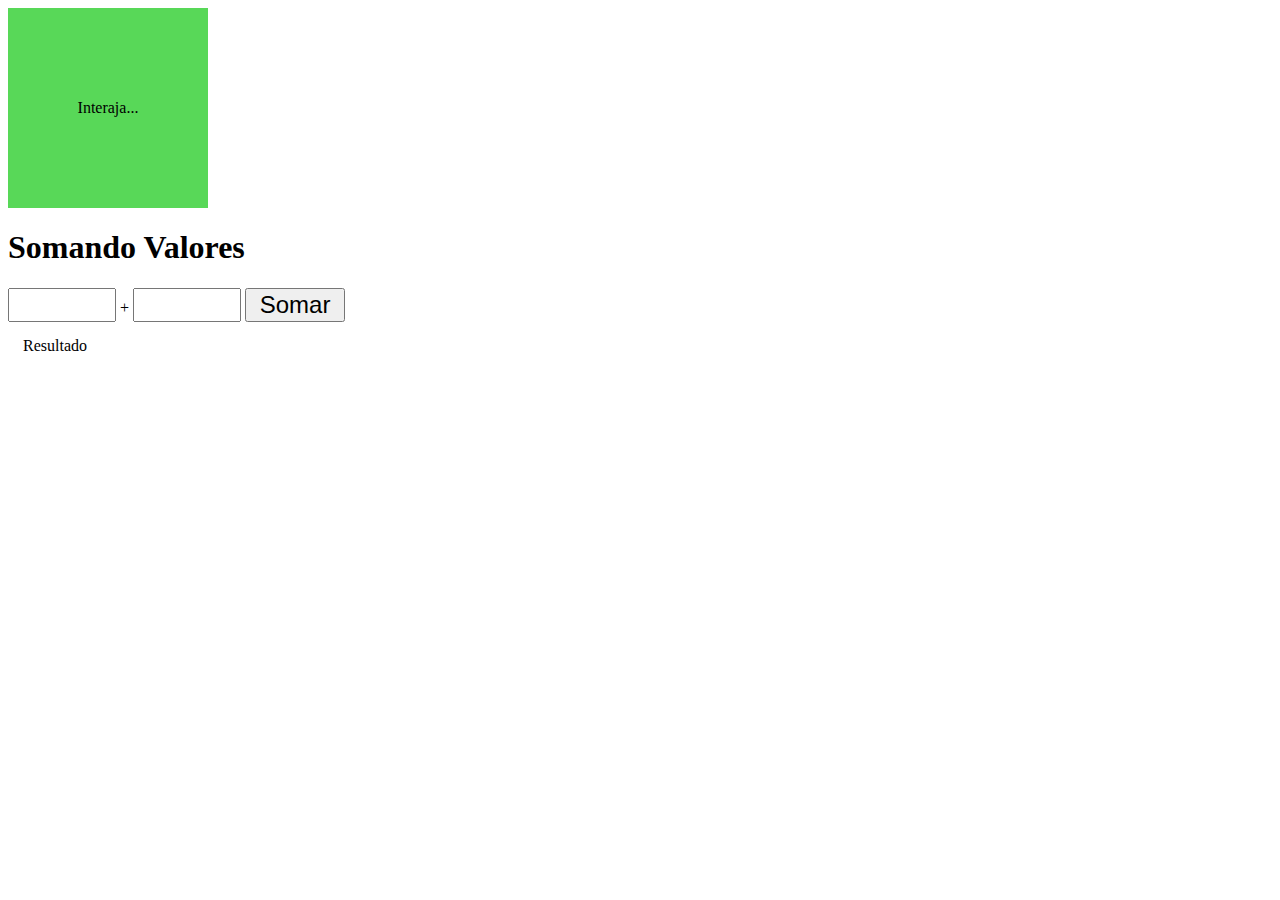
<file: calculator3js/index.html>
<!DOCTYPE html>
<html lang="pt-br">
<head>
    <meta charset="UTF-8">
    <meta name="viewport" content="width=device-width, initial-scale=1.0">
    <link rel="stylesheet" href="style.css">
    <title>Events</title>
</head>
<body>

    <div id="area">
        Interaja...
    </div>

    <h1>
        Somando Valores
    </h1>

    <input type="number" name="txtn1" class="txtn1"> +
    <input type="number" name="txtn2" class="txtn2">
    <input type="button" value="Somar" onclick="somar()">

    <div id="res">
        Resultado
    </div>

    <script src="script.js"></script>
</body>
</html>
</file>
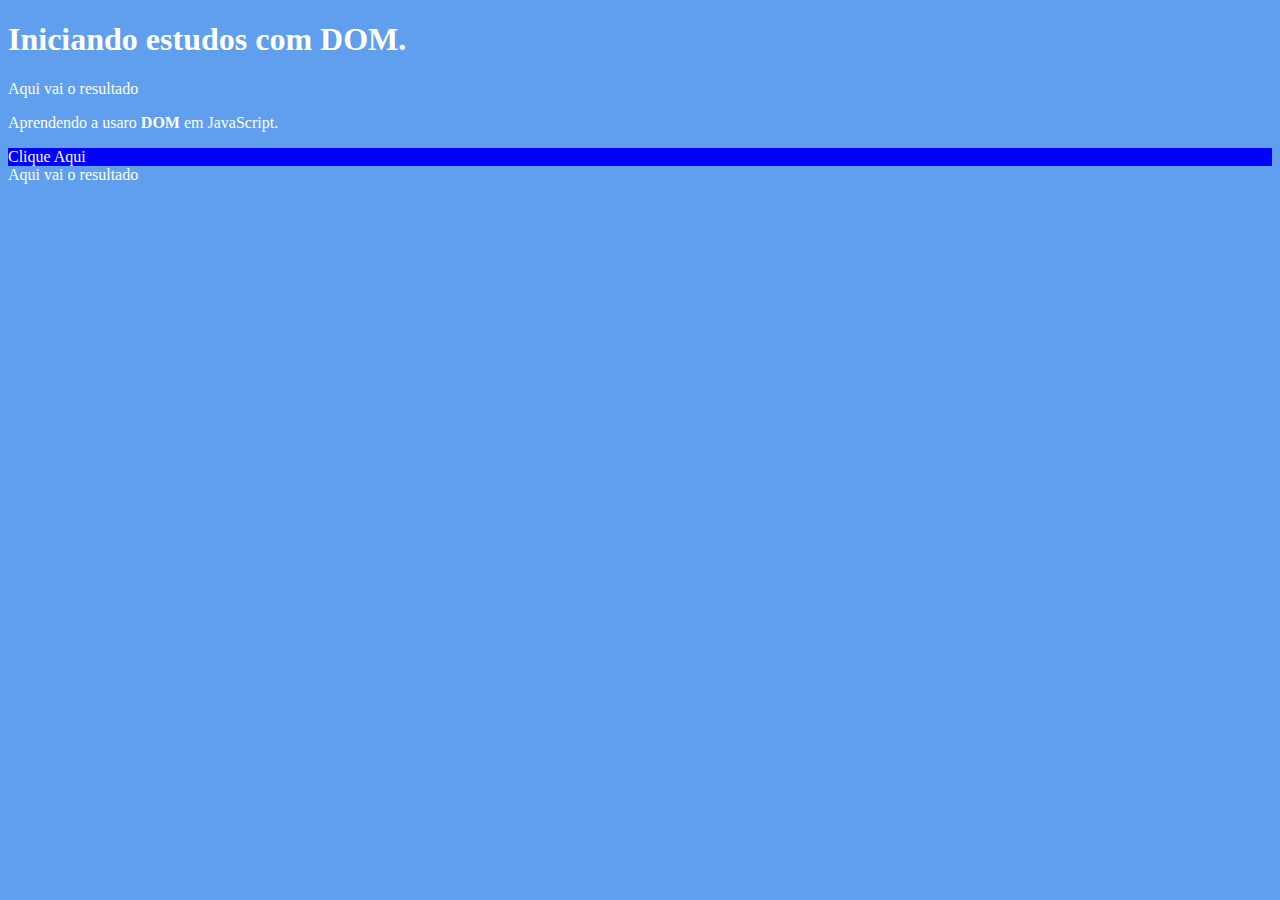
<file: curso2js/index.html>
<!DOCTYPE html>
<html lang="pt-br">
<head>
    <meta charset="UTF-8">
    <meta name="viewport" content="width=device-width, initial-scale=1.0">
    <link rel="stylesheet" href="style.css">
    <title>DOM</title>
</head>
<body>
    <h1>
        Iniciando estudos com DOM.
    </h1>

    <p>
        Aqui vai o resultado
    </p>

    <p>
        Aprendendo a usaro <strong>DOM</strong> em JavaScript.
    </p>

    <div class="msg">
        Clique Aqui
    </div>
    <script src="script.js"></script>
</body>
</html>
</file>
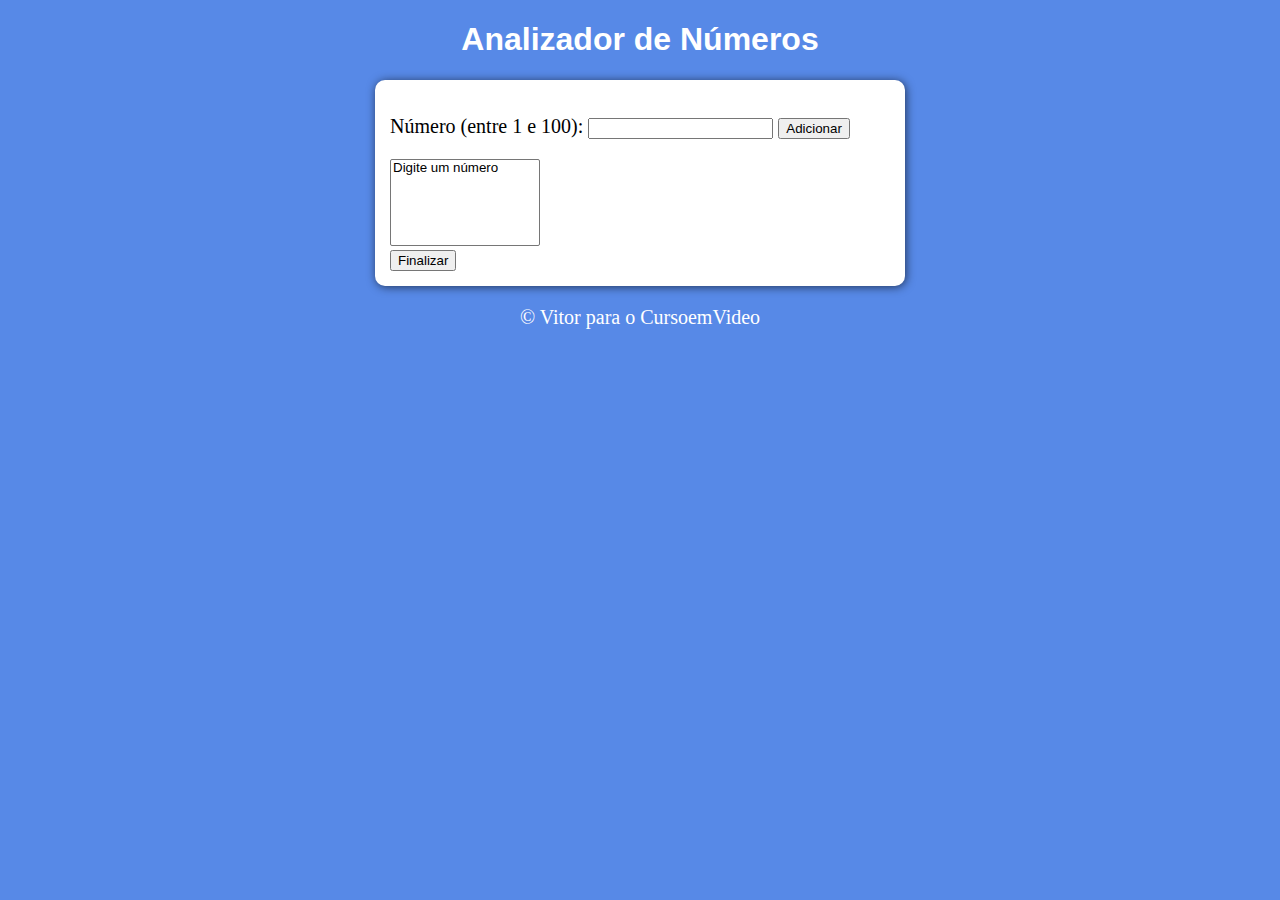
<file: exercice_validation/index.html>
<!DOCTYPE html>
<html lang="pt-br">
<head>
    <meta charset="UTF-8">
    <meta name="viewport" content="width=device-width, initial-scale=1.0">
    <link rel="stylesheet" href="style.css">
    <title>Document</title>
</head>
<body>
    <header>
        <h1>
          Analizador de Números
        </h1>
    </header>
    <section>

      <div>
        <p>
          Número (entre 1 e 100):
          <input type="number" name="fnum" id="fnum">

          <input type="button" value="Adicionar" onclick="adicionar()">
        </p>
      </div>

      <div>
        <select name="lista" id="flista" size="5px">
          <option value="v1">
            Digite um número
          </option>
        </select>
      </div>

      <div>
        <input type="button" value="Finalizar" onclick="finalizar()">
      </div>

      <div id="res">
        
      </div>

    </section>

    <footer>
        <p>
           &copy; Vitor para o CursoemVideo
        </p>
    </footer>

    <script src="script.js"></script>
</body>
</html>
</file>
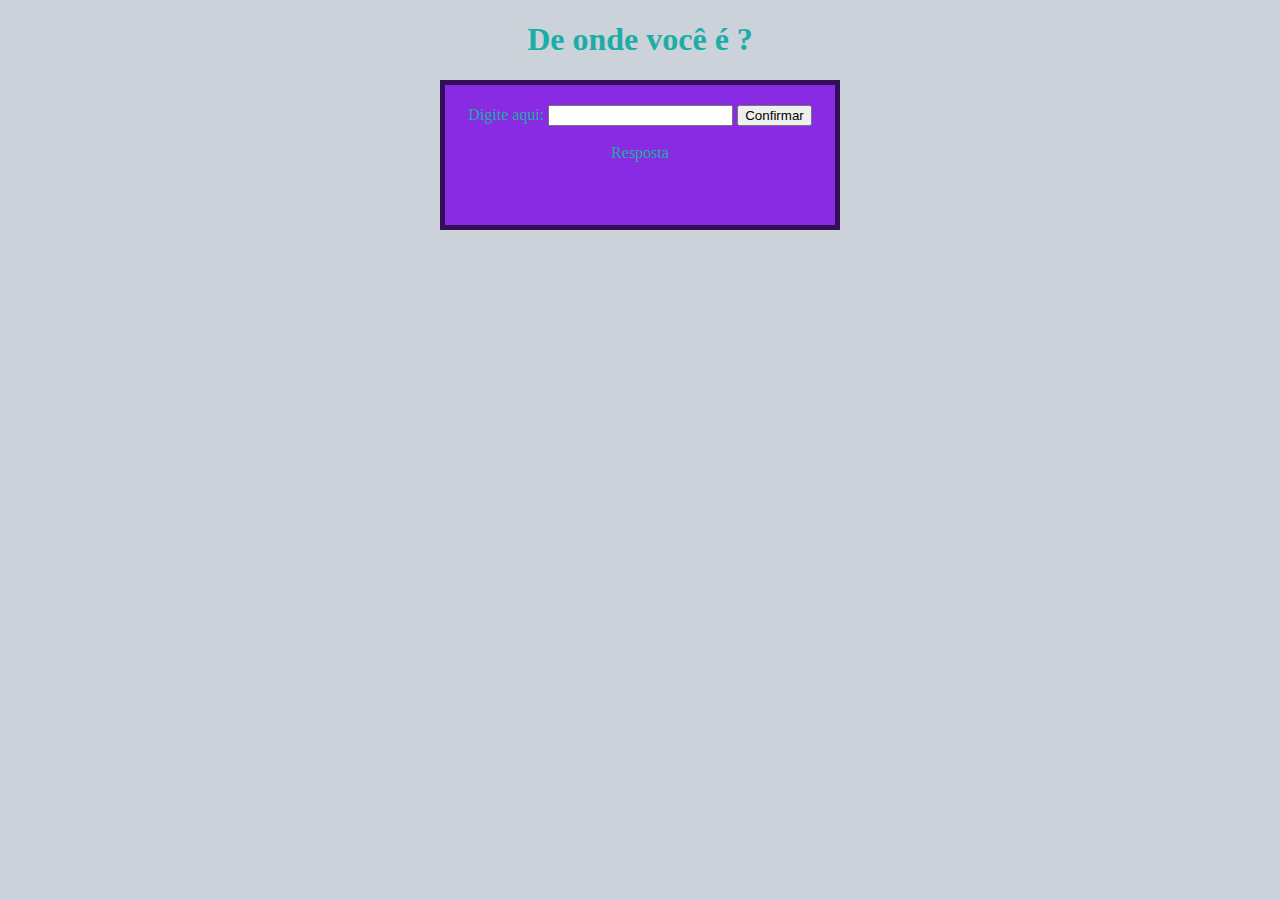
<file: exercicejs/index.html>
<!DOCTYPE html>
<html lang="pt-br">
<head>
    <meta charset="UTF-8">
    <meta name="viewport" content="width=device-width, initial-scale=1.0">
    <link rel="stylesheet" href="style.css">
    <title>Document</title>
</head>
<body>
    
    <h1>
        De onde você é ?
    </h1>
    
    <div class="form">
        Digite aqui: <input type="text" name="texto" class="texto">
        
        <input type="button" value="Confirmar" onclick="validar()">

        <div id="res">
            Resposta
        </div>

        <script src="script.js"></script>
    </div>
</body>
</html>
</file>
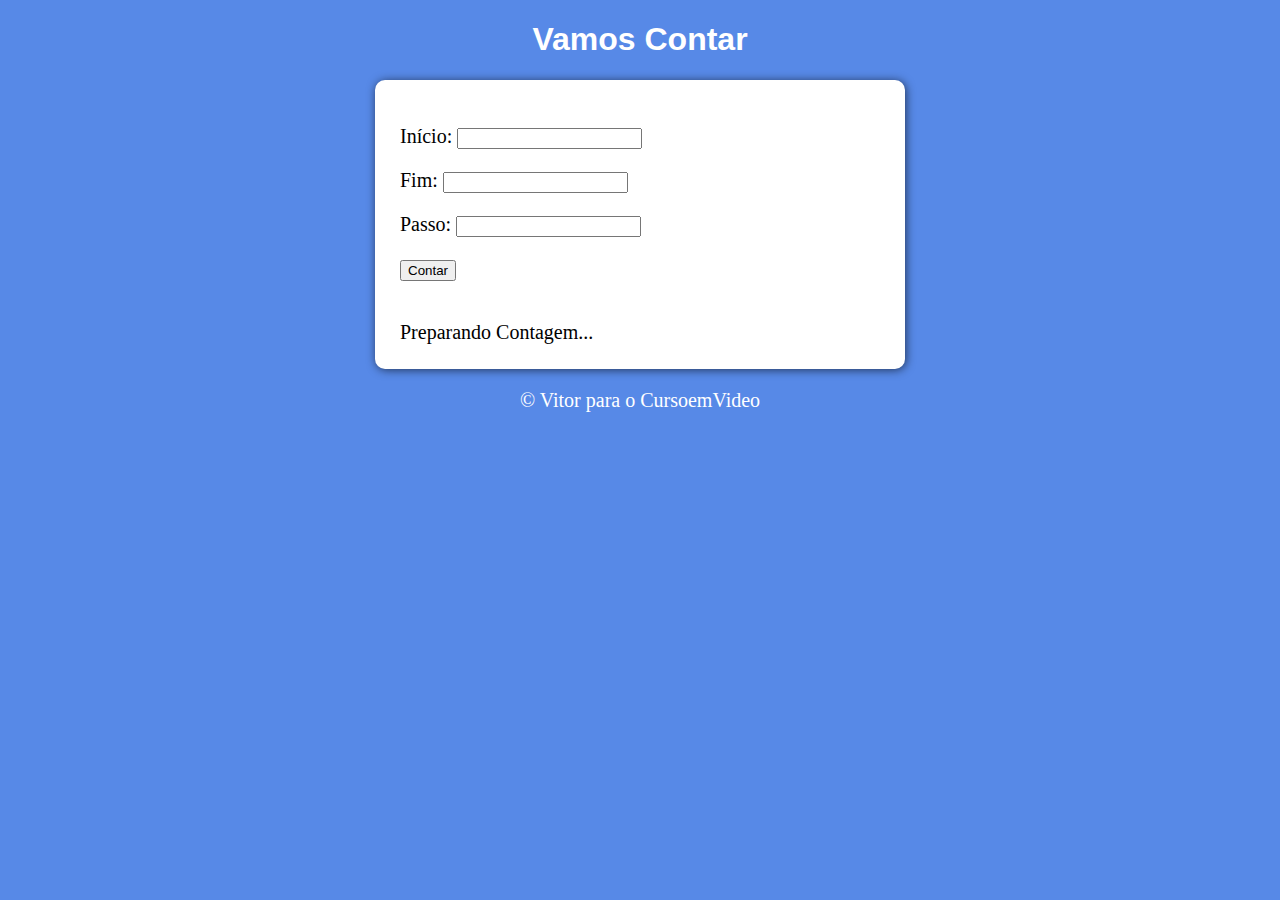
<file: exercicio14/index.html>
<!DOCTYPE html>
<html lang="pt-br">
<head>
    <meta charset="UTF-8">
    <meta name="viewport" content="width=device-width, initial-scale=1.0">
    <link rel="stylesheet" href="style.css">
    <title>Document</title>
</head>
<body>
    <header>
        <h1>
            Vamos Contar
        </h1>
    </header>
    <section>

        <div id="dados">
            <p>
                Início: <input type="number" name="inicio" id="txti">
            </p>

            <p>
                Fim: <input type="number" name="fim" id="txtf">
            </p>

            <p>
                Passo: <input type="number" name="passo" id="txtp">
            </p>

            <p>
                <input type="button" value="Contar" onclick="contar()">
            </p>

        </div>

        <div id="res">
            Preparando Contagem...
        </div>

    </section>

    <footer>
        <p>
            &copy; Vitor para o CursoemVideo
        </p>
    </footer>

    <script src="script.js"></script>
</body>
</html>
</file>
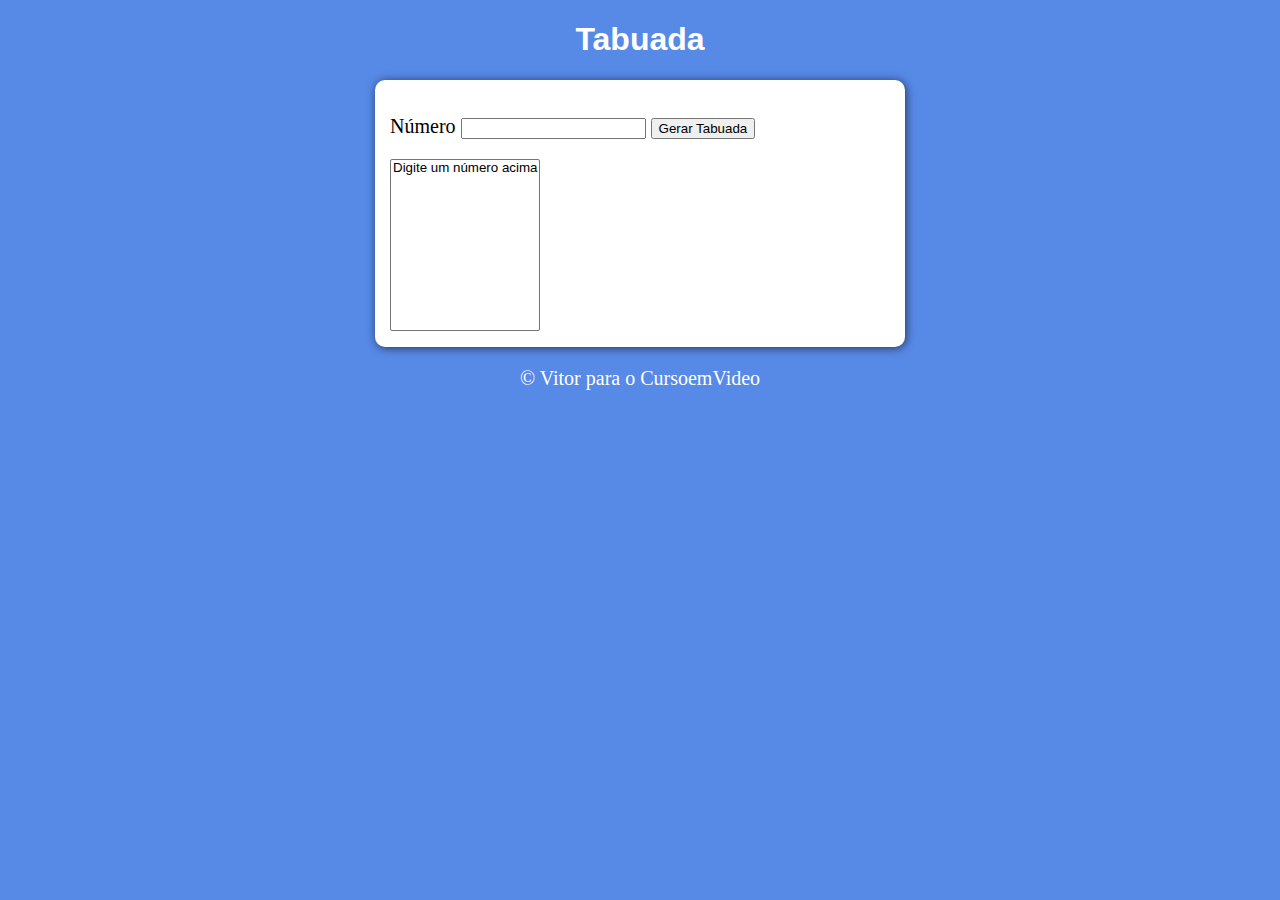
<file: exercicio15/index.html>
<!DOCTYPE html>
<html lang="pt-br">
<head>
    <meta charset="UTF-8">
    <meta name="viewport" content="width=device-width, initial-scale=1.0">
    <link rel="stylesheet" href="style.css">
    <title>Document</title>
</head>
<body>
    <header>
        <h1>
            Tabuada
        </h1>
    </header>
    
    <section>

        <div>
            <p>
                Número <input type="number" name="numero" id="txtn">
                <input type="button" value="Gerar Tabuada" onclick="tabuada()">
            </p>
        </div>
    
        <div>
            <select name="select" id="seltab" size="10">
                <option value="d">Digite um número acima</option>
            </select>
        </div>

    </section>

    <footer>
        <p>
           &copy; Vitor para o CursoemVideo
        </p>
    </footer>

    <script src="script.js"></script>
</body>
</html>
</file>
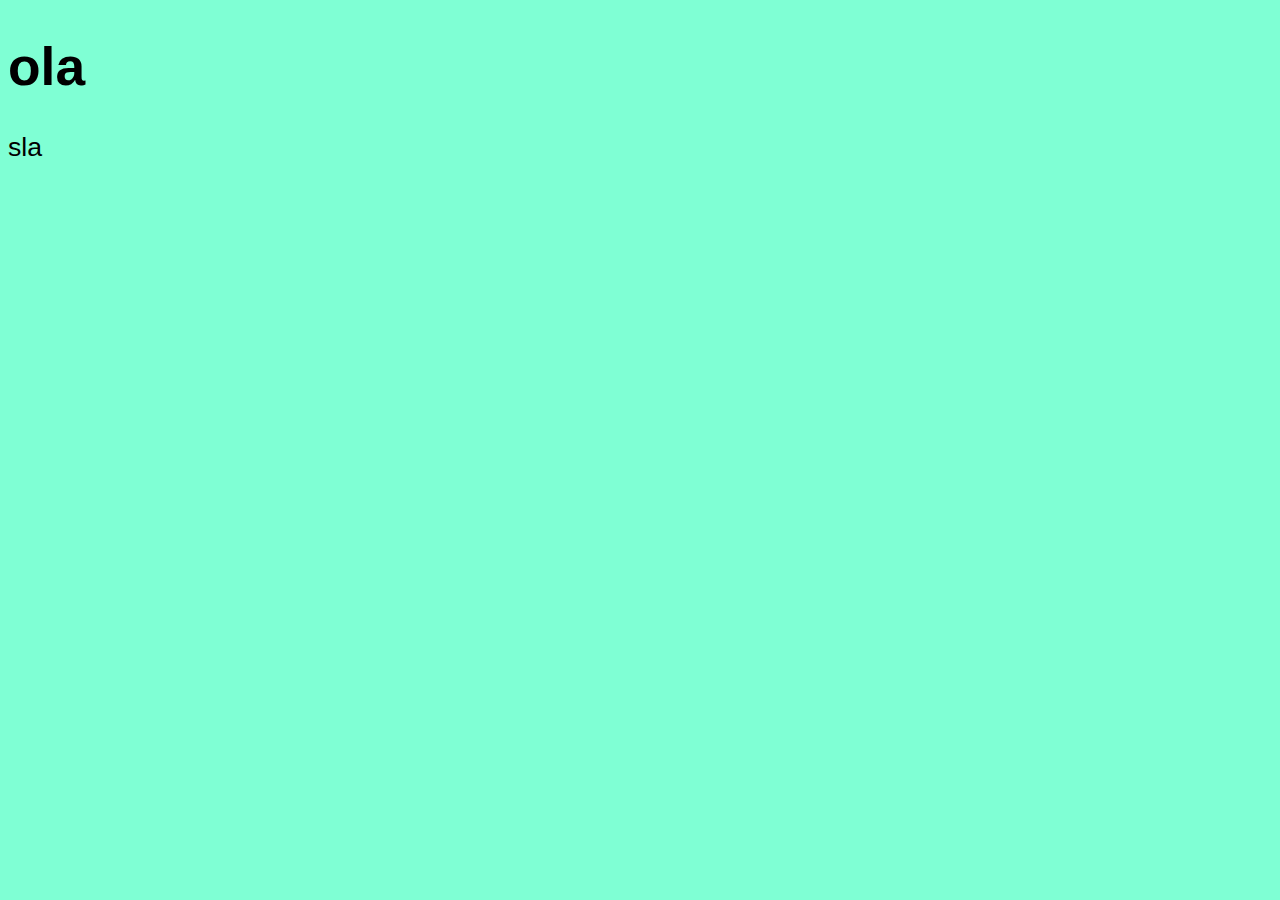
<file: introjs/index.html>
<!DOCTYPE html>
<html lang="pt-br">
<head>
    <meta charset="UTF-8">
    <meta name="viewport" content="width=device-width, initial-scale=1.0">
    <link rel="stylesheet" href="style.css">
    <title>Document</title>
</head>
<body>
    <h1>
        ola
    </h1>
    
    <p>
        sla
    </p>

    <script>
        window.alert("Oi")

        var nome = window.prompt("Qual seu nome ?")

        window.alert("Bem vindo(a) " + nome + " !")

        var n1 = Number( window.prompt("Digite um número:"))
        var n2 = Number( window.prompt("Digite outro número:"))
        var soma = n1 + n2
        //converter mumero pra string String(soma)
        window.confirm(`A soma entre ${n1} e ${n2} é ${soma}`)

        document.write(`Seu nome, <strong>${nome}</strong> tem ${nome.length} letras.</br>`)
        document.write(`Seu nome <strong>${nome}</strong> em maiúsculas fica ${nome.toUpperCase()} !<br/>`)
        document.write(`Seu nome <strong>${nome}</strong> em minúsculas fica ${nome.toLowerCase()}`)
    </script>
</body>
</html>
</file>
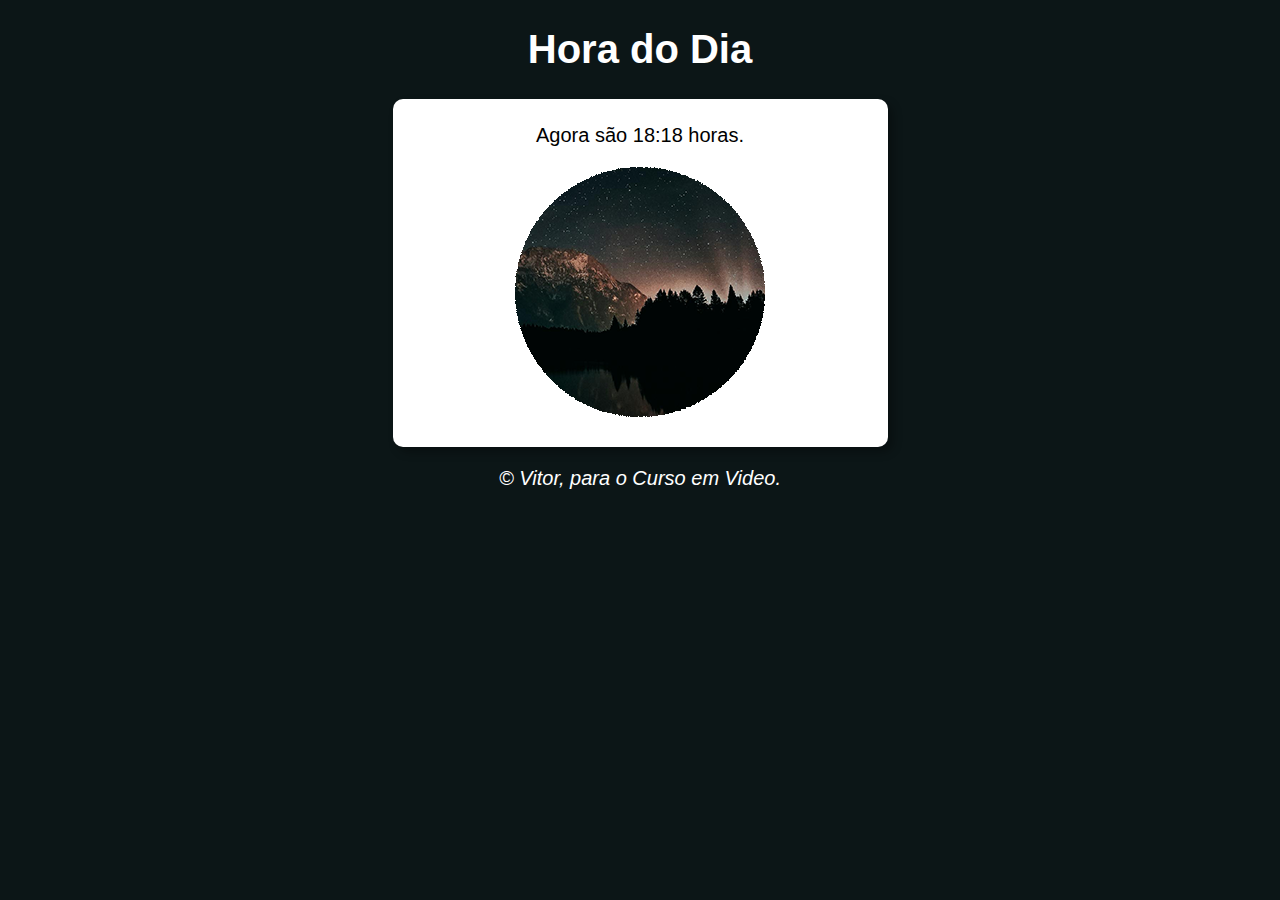
<file: clock9js/source/index.html>
<!DOCTYPE html>
<html lang="pt-br">
<head>
    <meta charset="UTF-8">
    <meta name="viewport" content="width=device-width, initial-scale=1.0">
    <link rel="stylesheet" href="style.css">
    <title>Relógio</title>
</head>
<body onload="carregar()">
    <header>
        <h1>
            Hora do Dia
        </h1>
    </header>

    <section>
        <div id="msg">
            Aqui vai as mensagens
        </div>
        <div id="foto">
            <img id="imagem" src="fotos/manha.png" alt="">
        </div>
    </section>

    <footer>
        <p>
            &copy; Vitor, para o Curso em Video.
        </p>
    </footer>
    <script src="script.js"></script>
</body>
</html>
</file>
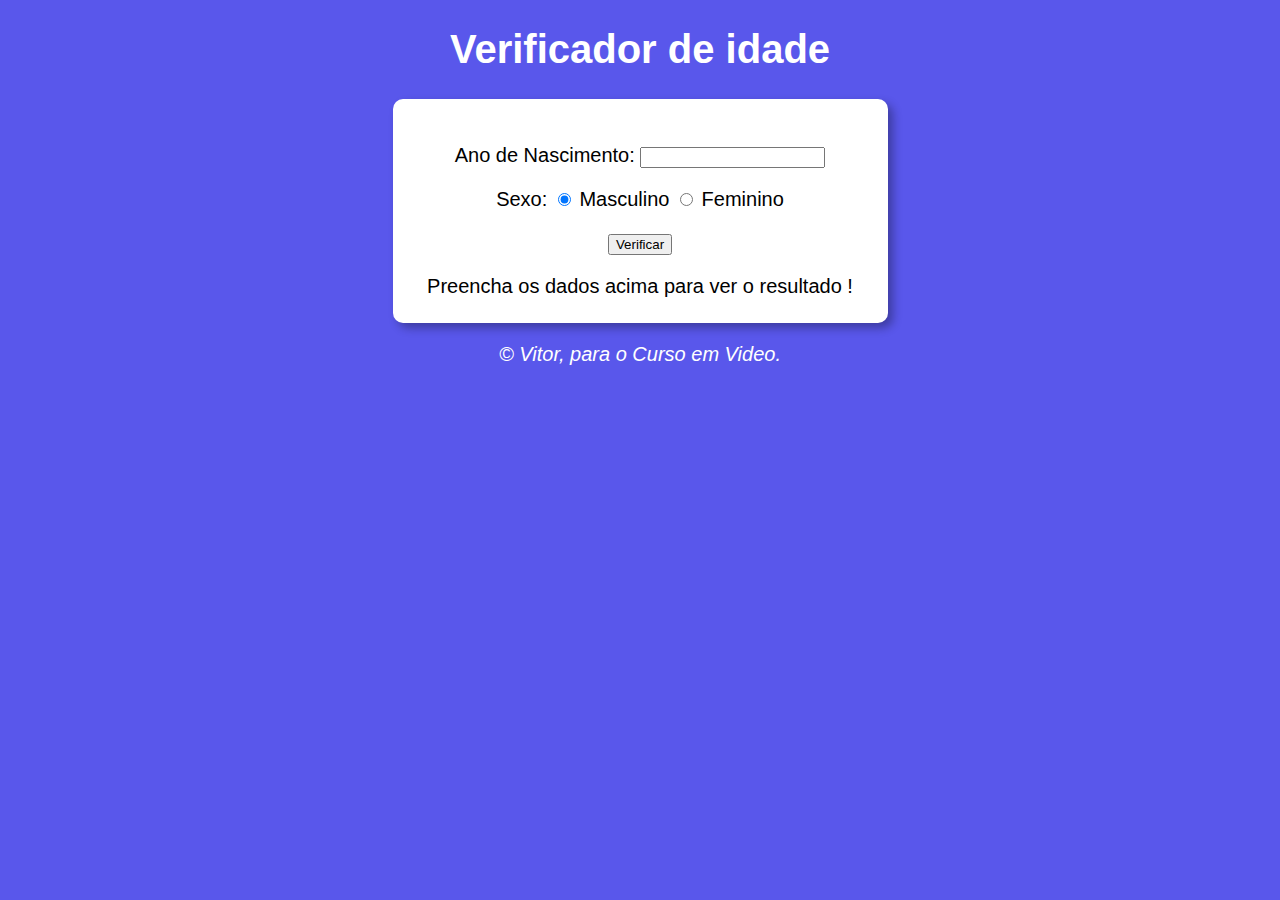
<file: idade10js/source/index.html>
<!DOCTYPE html>
<html lang="pt-br">
<head>
    <meta charset="UTF-8">
    <meta name="viewport" content="width=device-width, initial-scale=1.0">
    <link rel="stylesheet" href="style.css">
    <title>idade</title>
</head>
<body>
    <header>
        <h1>
            Verificador de idade
        </h1>
    </header>

    <section>
        <div>
            <p> Ano de Nascimento:
                <input type="number" name="txtano" id="txtano" min="0">
            </p>

            <p> Sexo:
                <input type="radio" name="radsex" id="mas" checked>
                <label for="mas">Masculino</label>
                <input type="radio" name="radsex" id="fem">
                <label for="fem">Feminino</label>
            </p>

            <input type="button" value="Verificar" onclick="verificar()">

        </div>

        <div id="res">
            Preencha os dados acima para ver o resultado !
        </div>
    </section>

    <footer>
        <p>
            &copy; Vitor, para o Curso em Video.
        </p>
    </footer>
    <script src="script.js"></script>
</body>
</html>
</file>
<file: calculator3js/style.css>
#area {
    background-color: rgb(88, 216, 88);
    width: 200px;
    height: 200px;
    line-height: 200px;
    text-align: center;
}

input {
    font: normal 18pt Arial;
    width: 100px;
}

div#res {
    padding: 15px;
}
</file>
<file: curso2js/style.css>
body {
    background: rgb(96, 158, 238);
    color: white;
    font: normal Arial;
}
</file>
<file: exercice_validation/style.css>
body {
    background-color: rgb(87, 137, 231);
}

h1 {
    color: white;
    font-family: sans-serif;
}

header {
    text-align: center;
}

section {
    background-color: white;
    border-radius: 10px;
    width: 500px;
    margin: auto;
    box-shadow: 1px 1px 10px rgba(0, 0, 0, 0.616);
    font-size: 20px;
    padding: 15px;
}

select {
    width: 150px;
}



footer p {
    color: white;
    text-align: center;
    font-size: 20px;
}
</file>
<file: exercicejs/style.css>
body {
    text-align: center;
    color: rgb(27, 173, 166);
    background-color: rgb(203, 210, 218);
}

.form {
    margin: auto;
    border: 5px solid rgba(0, 0, 0, 0.623);
    width: 350px;
    height: 100px;
    padding: 20px;
    background-color: rgb(137, 43, 226);
}

#res {
    padding-top: 18px;
}
</file>
<file: exercicio14/style.css>
body {
    background-color: rgb(87, 137, 231);
}

h1 {
    color: white;
    font-family: sans-serif;
}

header {
    text-align: center;
}

section {
    background-color: white;
    border-radius: 10px;
    width: 500px;
    margin: auto;
    box-shadow: 1px 1px 10px rgba(0, 0, 0, 0.616);
    font-size: 20px;
    padding: 15px;
}

section div {
    padding: 10px;
}

footer p {
    color: white;
    text-align: center;
    font-size: 20px;
}
</file>
<file: exercicio15/style.css>
body {
    background-color: rgb(87, 137, 231);
}

h1 {
    color: white;
    font-family: sans-serif;
}

header {
    text-align: center;
}

section {
    background-color: white;
    border-radius: 10px;
    width: 500px;
    margin: auto;
    box-shadow: 1px 1px 10px rgba(0, 0, 0, 0.616);
    font-size: 20px;
    padding: 15px;
}



footer p {
    color: white;
    text-align: center;
    font-size: 20px;
}
</file>
<file: introjs/style.css>
body {
    background-color: aquamarine;
    font: normal 20pt Arial;
}
</file>
<file: clock9js/source/style.css>
body {
    background-color: rgb(63, 60, 216);
    font: normal 15pt Arial;
    margin: 0;
}

header {
    color: white;
    text-align: center;
}

section {
    background-color: white;
    border-radius: 10px;
    padding: 15px;
    width: 465px;
    margin: auto;
    box-shadow: 5px 5px 10px rgba(0, 0, 0, 0.315);
}

div {
    text-align: center;
    padding: 10px;
}

footer {
    text-align: center;
    color: white;
    font-style: italic;
}
</file>
<file: idade10js/source/style.css>
body {
    background-color: rgb(89, 87, 235);
    font: normal 15pt Arial;
    margin: 0;
}

header {
    color: white;
    text-align: center;
}

section {
    background-color: white;
    border-radius: 10px;
    padding: 15px;
    width: 465px;
    margin: auto;
    box-shadow: 5px 5px 10px rgba(0, 0, 0, 0.315);
}

div {
    text-align: center;
    padding: 10px;
}

footer {
    text-align: center;
    color: white;
    font-style: italic;
}
</file>
